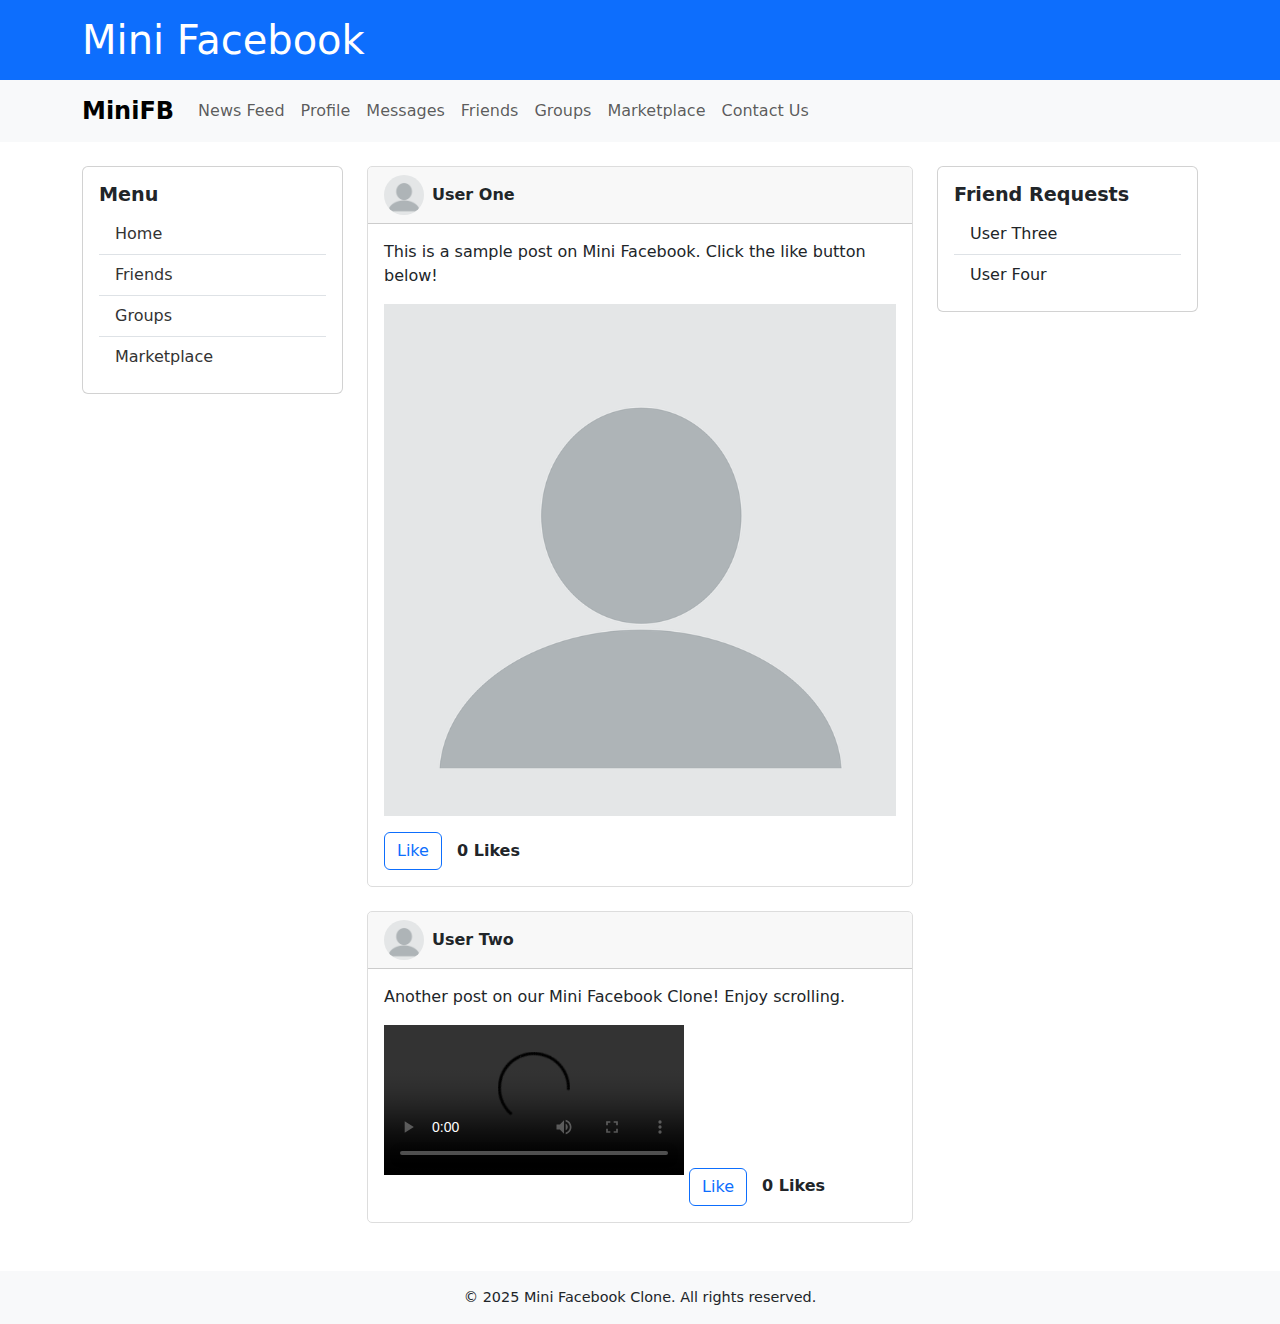
<file: index.html>
<!DOCTYPE html>
<html lang="en">
  <head>
    <meta charset="UTF-8" />
    <meta name="viewport" content="width=device-width, initial-scale=1.0" />
    <title>Mini Facebook Clone</title>
    <!-- Bootstrap CSS CDN -->
    <link
      href="https://cdn.jsdelivr.net/npm/bootstrap@5.3.0/dist/css/bootstrap.min.css"
      rel="stylesheet"
    />
    <!-- Custom CSS -->
    <link rel="stylesheet" href="style.css" />
  </head>
  <body>
    <!-- Header Section -->
    <header class="bg-primary text-white p-3 custom-header">
      <div class="container">
        <h1 class="mb-0">Mini Facebook</h1>
      </div>
    </header>

    <!-- Navigation Bar -->
    <nav class="navbar navbar-expand-lg navbar-light bg-light">
      <div class="container">
        <a class="navbar-brand" href="index.html">MiniFB</a>
        <button
          class="navbar-toggler"
          type="button"
          data-bs-toggle="collapse"
          data-bs-target="#navbarNavMain"
          aria-controls="navbarNavMain"
          aria-expanded="false"
          aria-label="Toggle navigation"
        >
          <span class="navbar-toggler-icon"></span>
        </button>
        <div class="collapse navbar-collapse" id="navbarNavMain">
          <ul class="navbar-nav">
            <li class="nav-item">
              <a class="nav-link" href="newsfeed.html">News Feed</a>
            </li>
            <li class="nav-item">
              <a class="nav-link" href="profile.html">Profile</a>
            </li>
            <li class="nav-item">
              <a class="nav-link" href="messages.html">Messages</a>
            </li>
            <li class="nav-item">
              <a class="nav-link" href="friends.html">Friends</a>
            </li>
            <li class="nav-item">
              <a class="nav-link" href="groups.html">Groups</a>
            </li>
            <li class="nav-item">
              <a class="nav-link" href="marketplace.html">Marketplace</a>
            </li>
            <li class="nav-item">
              <a class="nav-link" href="contact.html">Contact Us</a>
            </li>
          </ul>
        </div>
      </div>
    </nav>

    <!-- Main Content -->
    <main class="container my-4">
      <div class="row">
        <!-- Left Sidebar -->
        <aside class="col-md-3">
          <div class="card mb-3">
            <div class="card-body">
              <h5 class="card-title">Menu</h5>
              <ul class="list-group list-group-flush">
                <li class="list-group-item"><a href="index.html">Home</a></li>
                <li class="list-group-item">
                  <a href="friends.html">Friends</a>
                </li>
                <li class="list-group-item">
                  <a href="groups.html">Groups</a>
                </li>
                <li class="list-group-item">
                  <a href="marketplace.html">Marketplace</a>
                </li>
              </ul>
            </div>
          </div>
        </aside>

        <!-- News Feed Section -->
        <section id="newsFeed" class="col-md-6">
          <!-- Post 1 -->
          <article class="card mb-4 post" id="post1">
            <div class="card-header">
              <img
                src="blank-profile-picture-973460_960_720.webp"
                alt="User Avatar"
                class="rounded-circle me-2"
              />
              <strong>User One</strong>
            </div>
            <div class="card-body">
              <p class="post-content">
                This is a sample post on Mini Facebook. Click the like button
                below!
              </p>
              <img
                src="blank-profile-picture-973460_960_720.webp"
                alt="Post Image"
                class="img-fluid mb-3"
              />
              <button class="btn btn-outline-primary like-btn" id="likeBtn1">
                Like
              </button>
              <span class="like-count" id="likeCount1">0 Likes</span>
            </div>
          </article>

          <!-- Post 2 -->
          <article class="card mb-4 post" id="post2">
            <div class="card-header">
              <img
                src="blank-profile-picture-973460_960_720.webp"
                alt="User Avatar"
                class="rounded-circle me-2"
              />
              <strong>User Two</strong>
            </div>
            <div class="card-body">
              <p class="post-content">
                Another post on our Mini Facebook Clone! Enjoy scrolling.
              </p>
              <video controls class="img-fluid mb-3">
                <source
                  src="blank-profile-picture-973460_960_720.webp"
                  type="video/mp4"
                />
                Your browser does not support the video tag.
              </video>
              <button class="btn btn-outline-primary like-btn" id="likeBtn2">
                Like
              </button>
              <span class="like-count" id="likeCount2">0 Likes</span>
            </div>
          </article>
        </section>

        <!-- Right Sidebar -->
        <aside class="col-md-3">
          <div class="card mb-3">
            <div class="card-body">
              <h5 class="card-title">Friend Requests</h5>
              <ul class="list-group list-group-flush">
                <li class="list-group-item">User Three</li>
                <li class="list-group-item">User Four</li>
              </ul>
            </div>
          </div>
        </aside>
      </div>
    </main>

    <!-- Footer -->
    <footer class="bg-light text-center p-3">
      <div class="container">
        <p>&copy; 2025 Mini Facebook Clone. All rights reserved.</p>
      </div>
    </footer>

    <!-- Bootstrap JS and dependencies -->
    <script src="https://cdn.jsdelivr.net/npm/bootstrap@5.3.0/dist/js/bootstrap.bundle.min.js"></script>
    <!-- Custom JS -->
    <script src="script.js"></script>
  </body>
</html>
</file>
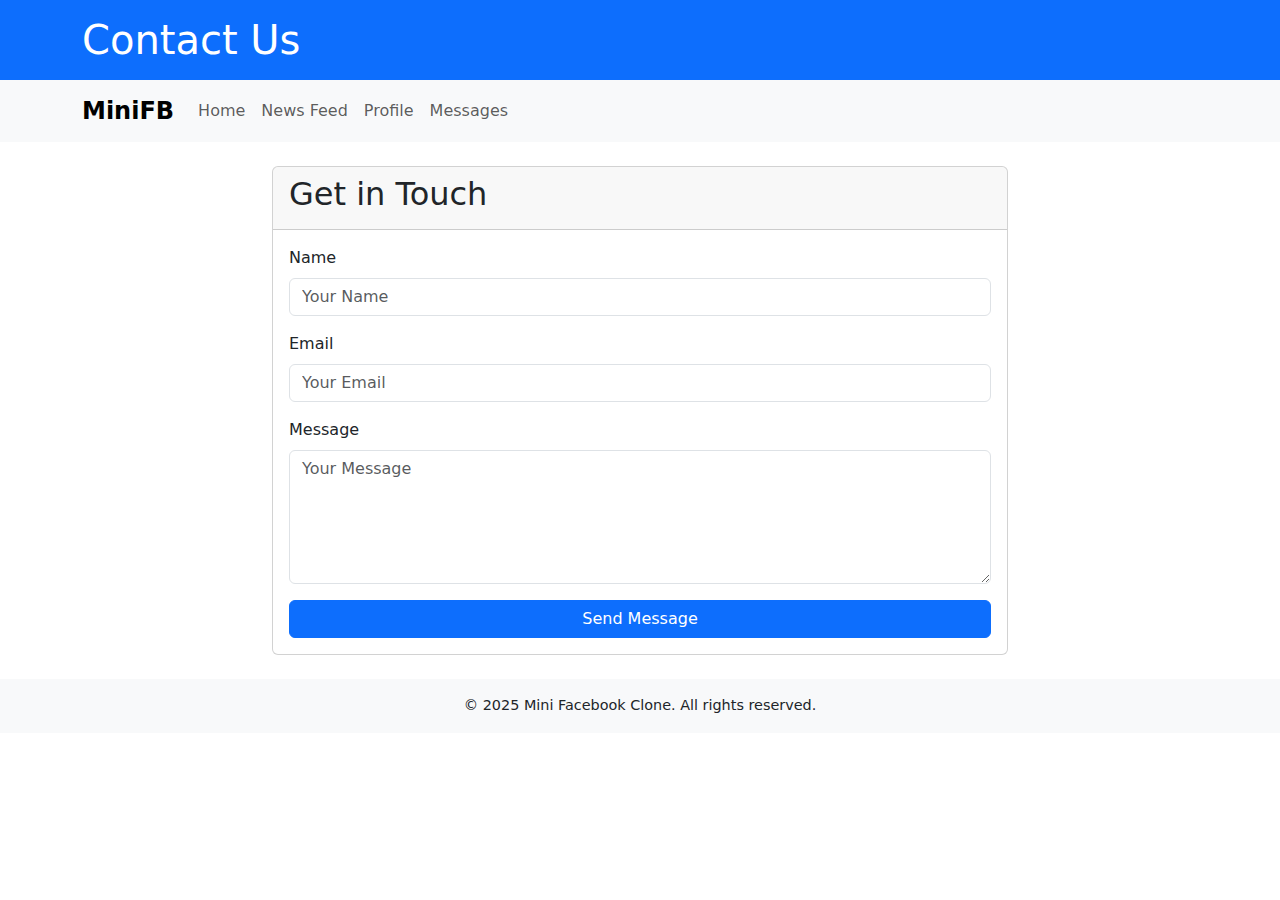
<file: contact.html>
<!DOCTYPE html>
<html lang="en">
  <head>
    <meta charset="UTF-8" />
    <meta name="viewport" content="width=device-width, initial-scale=1.0" />
    <title>Contact Us - Mini Facebook</title>
    <!-- Bootstrap CSS CDN -->
    <link
      href="https://cdn.jsdelivr.net/npm/bootstrap@5.3.0/dist/css/bootstrap.min.css"
      rel="stylesheet"
    />
    <!-- Custom CSS -->
    <link rel="stylesheet" href="style.css" />
  </head>
  <body>
    <!-- Header Section -->
    <header class="bg-primary text-white p-3 custom-header">
      <div class="container">
        <h1 class="mb-0">Contact Us</h1>
      </div>
    </header>

    <!-- Navigation Bar (optional: you can add similar nav as index.html) -->
    <nav class="navbar navbar-expand-lg navbar-light bg-light">
      <div class="container">
        <a class="navbar-brand" href="index.html">MiniFB</a>
        <button
          class="navbar-toggler"
          type="button"
          data-bs-toggle="collapse"
          data-bs-target="#navbarNavContact"
          aria-controls="navbarNavContact"
          aria-expanded="false"
          aria-label="Toggle navigation"
        >
          <span class="navbar-toggler-icon"></span>
        </button>
        <div class="collapse navbar-collapse" id="navbarNavContact">
          <ul class="navbar-nav">
            <li class="nav-item">
              <a class="nav-link" href="index.html">Home</a>
            </li>
            <li class="nav-item">
              <a class="nav-link" href="index.html#newsFeed">News Feed</a>
            </li>
            <li class="nav-item">
              <a class="nav-link" href="index.html#profile">Profile</a>
            </li>
            <li class="nav-item">
              <a class="nav-link" href="index.html#messages">Messages</a>
            </li>
          </ul>
        </div>
      </div>
    </nav>

    <!-- Contact Form Section -->
    <main class="container my-4">
      <div class="row justify-content-center">
        <div class="col-md-8">
          <div class="card">
            <div class="card-header">
              <h2>Get in Touch</h2>
            </div>
            <div class="card-body">
              <form id="contactForm">
                <div class="mb-3">
                  <label for="contactName" class="form-label">Name</label>
                  <input
                    type="text"
                    class="form-control"
                    id="contactName"
                    placeholder="Your Name"
                    required
                  />
                </div>
                <div class="mb-3">
                  <label for="contactEmail" class="form-label">Email</label>
                  <input
                    type="email"
                    class="form-control"
                    id="contactEmail"
                    placeholder="Your Email"
                    required
                  />
                </div>
                <div class="mb-3">
                  <label for="contactMessage" class="form-label">Message</label>
                  <textarea
                    class="form-control"
                    id="contactMessage"
                    rows="5"
                    placeholder="Your Message"
                    required
                  ></textarea>
                </div>
                <button type="submit" class="btn btn-primary w-100">
                  Send Message
                </button>
              </form>
            </div>
          </div>
          <!-- Simple feedback message -->
          <div
            id="contactFeedback"
            class="alert alert-success mt-3 d-none"
            role="alert"
          >
            Thank you for contacting us! We will get back to you soon.
          </div>
        </div>
      </div>
    </main>

    <!-- Footer -->
    <footer class="bg-light text-center p-3">
      <div class="container">
        <p>&copy; 2025 Mini Facebook Clone. All rights reserved.</p>
      </div>
    </footer>

    <!-- Bootstrap JS and dependencies -->
    <script src="https://cdn.jsdelivr.net/npm/bootstrap@5.3.0/dist/js/bootstrap.bundle.min.js"></script>
    <script>
      // Simple client-side form submission feedback
      document
        .getElementById("contactForm")
        .addEventListener("submit", function (e) {
          e.preventDefault();
          document.getElementById("contactFeedback").classList.remove("d-none");
          // Optionally, add logic to actually send the form data using AJAX or to a server.
        });
    </script>
  </body>
</html>
</file>
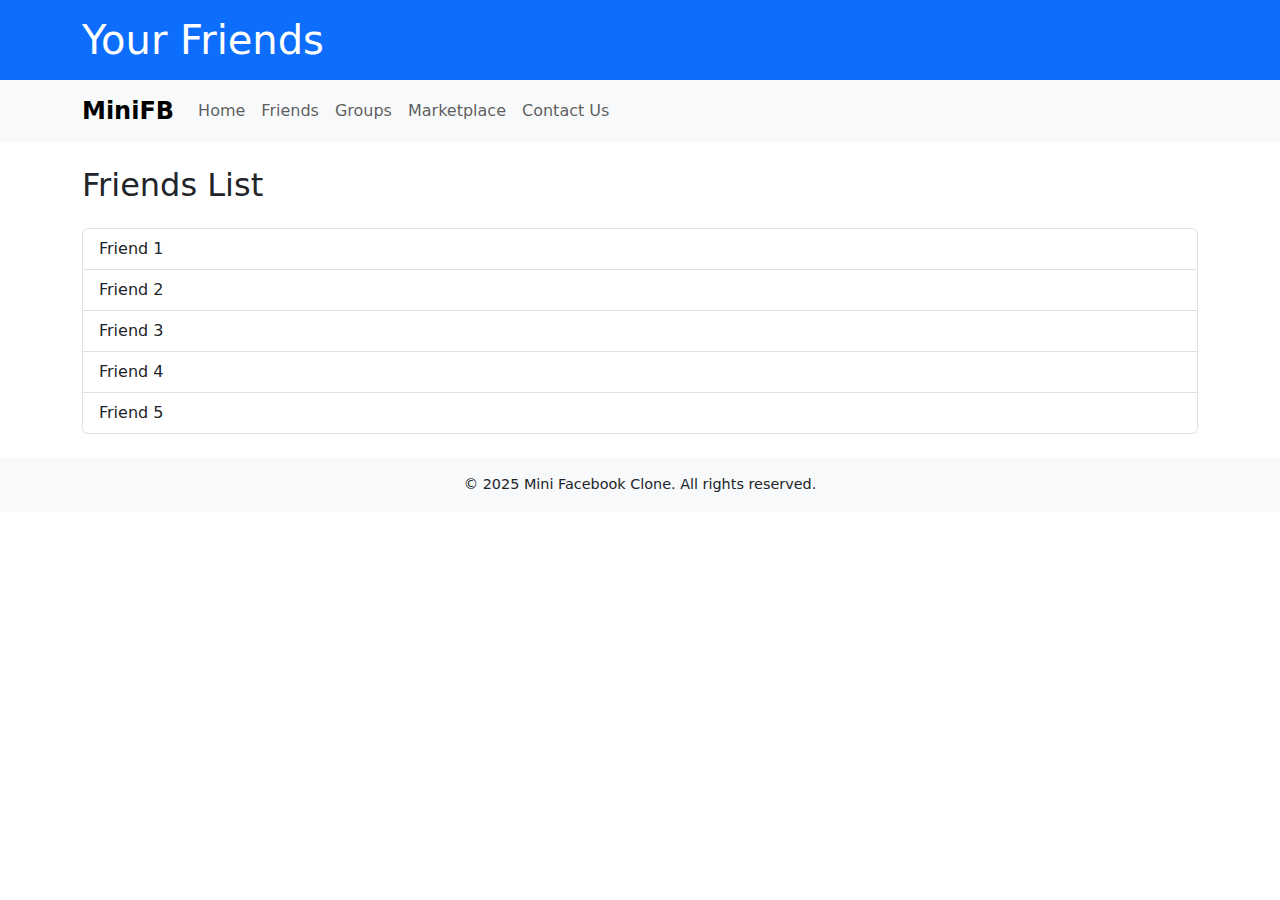
<file: friends.html>
<!DOCTYPE html>
<html lang="en">
  <head>
    <meta charset="UTF-8" />
    <meta name="viewport" content="width=device-width, initial-scale=1.0" />
    <title>Friends - Mini Facebook</title>
    <!-- Bootstrap CSS CDN -->
    <link
      href="https://cdn.jsdelivr.net/npm/bootstrap@5.3.0/dist/css/bootstrap.min.css"
      rel="stylesheet"
    />
    <!-- Custom CSS -->
    <link rel="stylesheet" href="style.css" />
  </head>
  <body>
    <!-- Header Section -->
    <header class="bg-primary text-white p-3 custom-header">
      <div class="container">
        <h1 class="mb-0">Your Friends</h1>
      </div>
    </header>

    <!-- Navigation Bar -->
    <nav class="navbar navbar-expand-lg navbar-light bg-light">
      <div class="container">
        <a class="navbar-brand" href="index.html">MiniFB</a>
        <button
          class="navbar-toggler"
          type="button"
          data-bs-toggle="collapse"
          data-bs-target="#navbarNavFriends"
          aria-controls="navbarNavFriends"
          aria-expanded="false"
          aria-label="Toggle navigation"
        >
          <span class="navbar-toggler-icon"></span>
        </button>
        <div class="collapse navbar-collapse" id="navbarNavFriends">
          <ul class="navbar-nav">
            <li class="nav-item">
              <a class="nav-link" href="index.html">Home</a>
            </li>
            <li class="nav-item">
              <a class="nav-link" href="friends.html">Friends</a>
            </li>
            <li class="nav-item">
              <a class="nav-link" href="groups.html">Groups</a>
            </li>
            <li class="nav-item">
              <a class="nav-link" href="marketplace.html">Marketplace</a>
            </li>
            <li class="nav-item">
              <a class="nav-link" href="contact.html">Contact Us</a>
            </li>
          </ul>
        </div>
      </div>
    </nav>

    <!-- Main Content -->
    <main class="container my-4">
      <h2 class="mb-4">Friends List</h2>
      <div class="list-group">
        <a href="#" class="list-group-item list-group-item-action">Friend 1</a>
        <a href="#" class="list-group-item list-group-item-action">Friend 2</a>
        <a href="#" class="list-group-item list-group-item-action">Friend 3</a>
        <a href="#" class="list-group-item list-group-item-action">Friend 4</a>
        <a href="#" class="list-group-item list-group-item-action">Friend 5</a>
      </div>
    </main>

    <!-- Footer -->
    <footer class="bg-light text-center p-3">
      <div class="container">
        <p>&copy; 2025 Mini Facebook Clone. All rights reserved.</p>
      </div>
    </footer>

    <!-- Bootstrap JS and dependencies -->
    <script src="https://cdn.jsdelivr.net/npm/bootstrap@5.3.0/dist/js/bootstrap.bundle.min.js"></script>
  </body>
</html>
</file>
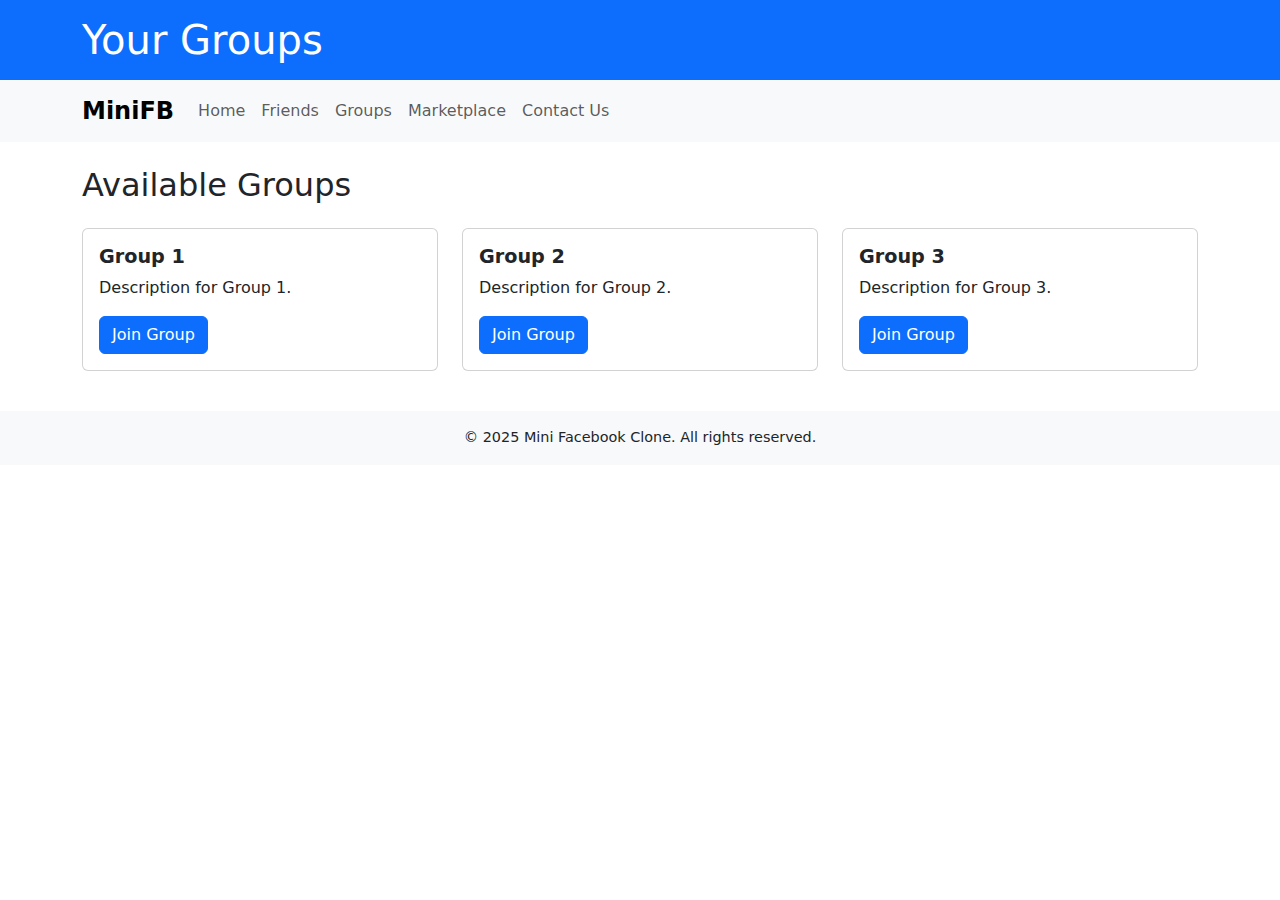
<file: groups.html>
<!DOCTYPE html>
<html lang="en">
  <head>
    <meta charset="UTF-8" />
    <meta name="viewport" content="width=device-width, initial-scale=1.0" />
    <title>Groups - Mini Facebook</title>
    <!-- Bootstrap CSS CDN -->
    <link
      href="https://cdn.jsdelivr.net/npm/bootstrap@5.3.0/dist/css/bootstrap.min.css"
      rel="stylesheet"
    />
    <!-- Custom CSS -->
    <link rel="stylesheet" href="style.css" />
  </head>
  <body>
    <!-- Header Section -->
    <header class="bg-primary text-white p-3 custom-header">
      <div class="container">
        <h1 class="mb-0">Your Groups</h1>
      </div>
    </header>

    <!-- Navigation Bar -->
    <nav class="navbar navbar-expand-lg navbar-light bg-light">
      <div class="container">
        <a class="navbar-brand" href="index.html">MiniFB</a>
        <button
          class="navbar-toggler"
          type="button"
          data-bs-toggle="collapse"
          data-bs-target="#navbarNavGroups"
          aria-controls="navbarNavGroups"
          aria-expanded="false"
          aria-label="Toggle navigation"
        >
          <span class="navbar-toggler-icon"></span>
        </button>
        <div class="collapse navbar-collapse" id="navbarNavGroups">
          <ul class="navbar-nav">
            <li class="nav-item">
              <a class="nav-link" href="index.html">Home</a>
            </li>
            <li class="nav-item">
              <a class="nav-link" href="friends.html">Friends</a>
            </li>
            <li class="nav-item">
              <a class="nav-link" href="groups.html">Groups</a>
            </li>
            <li class="nav-item">
              <a class="nav-link" href="marketplace.html">Marketplace</a>
            </li>
            <li class="nav-item">
              <a class="nav-link" href="contact.html">Contact Us</a>
            </li>
          </ul>
        </div>
      </div>
    </nav>

    <!-- Main Content -->
    <main class="container my-4">
      <h2 class="mb-4">Available Groups</h2>
      <div class="row">
        <div class="col-md-4">
          <div class="card mb-3">
            <div class="card-body">
              <h5 class="card-title">Group 1</h5>
              <p class="card-text">Description for Group 1.</p>
              <a href="#" class="btn btn-primary">Join Group</a>
            </div>
          </div>
        </div>
        <div class="col-md-4">
          <div class="card mb-3">
            <div class="card-body">
              <h5 class="card-title">Group 2</h5>
              <p class="card-text">Description for Group 2.</p>
              <a href="#" class="btn btn-primary">Join Group</a>
            </div>
          </div>
        </div>
        <div class="col-md-4">
          <div class="card mb-3">
            <div class="card-body">
              <h5 class="card-title">Group 3</h5>
              <p class="card-text">Description for Group 3.</p>
              <a href="#" class="btn btn-primary">Join Group</a>
            </div>
          </div>
        </div>
      </div>
    </main>

    <!-- Footer -->
    <footer class="bg-light text-center p-3">
      <div class="container">
        <p>&copy; 2025 Mini Facebook Clone. All rights reserved.</p>
      </div>
    </footer>

    <!-- Bootstrap JS and dependencies -->
    <script src="https://cdn.jsdelivr.net/npm/bootstrap@5.3.0/dist/js/bootstrap.bundle.min.js"></script>
  </body>
</html>
</file>
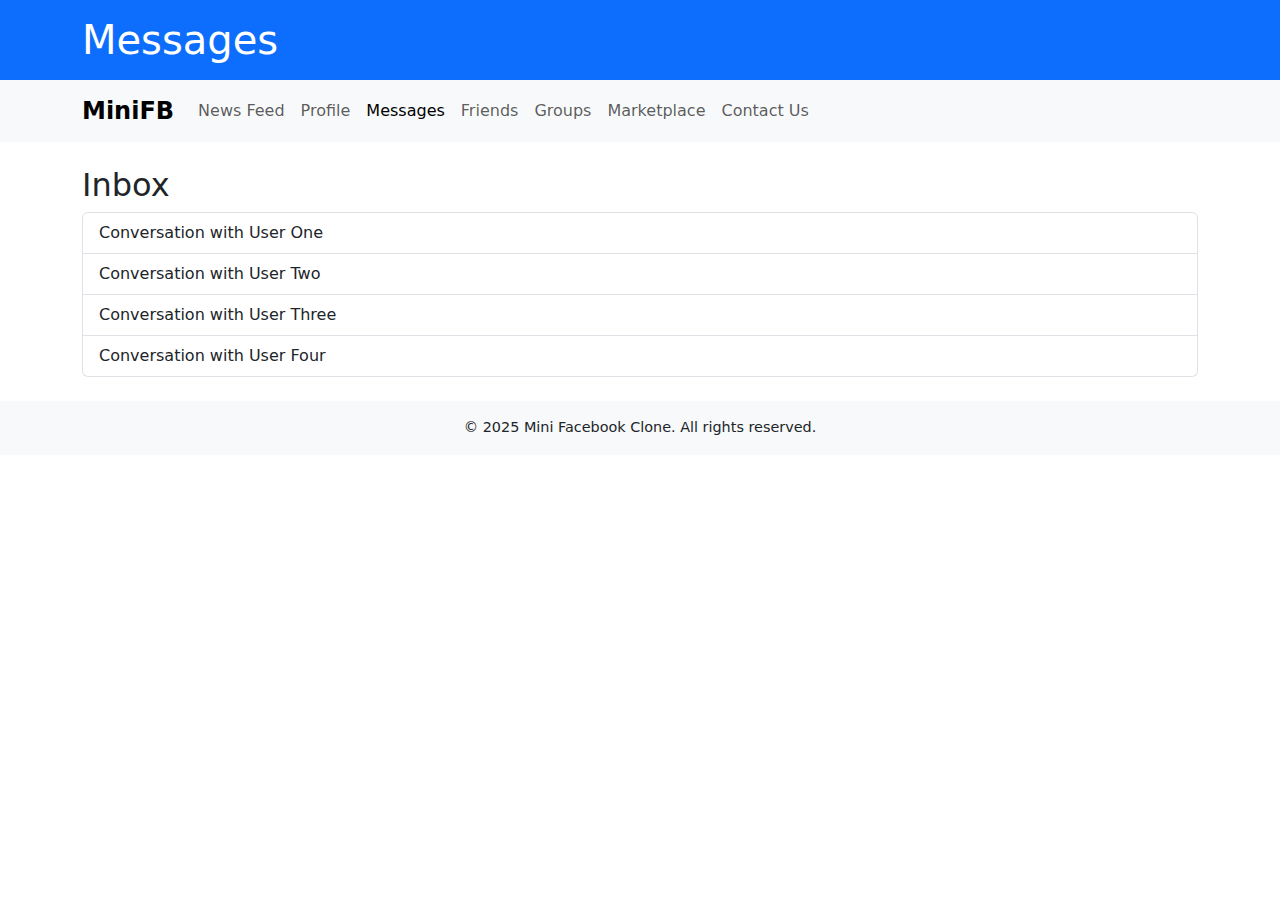
<file: messages.html>
<!DOCTYPE html>
<html lang="en">
  <head>
    <meta charset="UTF-8" />
    <meta name="viewport" content="width=device-width, initial-scale=1.0" />
    <title>Messages - Mini Facebook</title>
    <link
      href="https://cdn.jsdelivr.net/npm/bootstrap@5.3.0/dist/css/bootstrap.min.css"
      rel="stylesheet"
    />
    <link rel="stylesheet" href="style.css" />
  </head>
  <body>
    <!-- Header -->
    <header class="bg-primary text-white p-3 custom-header">
      <div class="container">
        <h1 class="mb-0">Messages</h1>
      </div>
    </header>

    <!-- Navigation -->
    <nav class="navbar navbar-expand-lg navbar-light bg-light">
      <div class="container">
        <a class="navbar-brand" href="index.html">MiniFB</a>
        <button
          class="navbar-toggler"
          type="button"
          data-bs-toggle="collapse"
          data-bs-target="#navbarNavMessages"
          aria-controls="navbarNavMessages"
          aria-expanded="false"
          aria-label="Toggle navigation"
        >
          <span class="navbar-toggler-icon"></span>
        </button>
        <div class="collapse navbar-collapse" id="navbarNavMessages">
          <ul class="navbar-nav">
            <li class="nav-item">
              <a class="nav-link" href="newsfeed.html">News Feed</a>
            </li>
            <li class="nav-item">
              <a class="nav-link" href="profile.html">Profile</a>
            </li>
            <li class="nav-item">
              <a class="nav-link active" href="messages.html">Messages</a>
            </li>
            <li class="nav-item">
              <a class="nav-link" href="friends.html">Friends</a>
            </li>
            <li class="nav-item">
              <a class="nav-link" href="groups.html">Groups</a>
            </li>
            <li class="nav-item">
              <a class="nav-link" href="marketplace.html">Marketplace</a>
            </li>
            <li class="nav-item">
              <a class="nav-link" href="contact.html">Contact Us</a>
            </li>
          </ul>
        </div>
      </div>
    </nav>

    <!-- Main Content: Messages List -->
    <main class="container my-4">
      <h2>Inbox</h2>
      <div class="list-group">
        <a href="#" class="list-group-item list-group-item-action"
          >Conversation with User One</a
        >
        <a href="#" class="list-group-item list-group-item-action"
          >Conversation with User Two</a
        >
        <a href="#" class="list-group-item list-group-item-action"
          >Conversation with User Three</a
        >
        <a href="#" class="list-group-item list-group-item-action"
          >Conversation with User Four</a
        >
      </div>
    </main>

    <!-- Footer -->
    <footer class="bg-light text-center p-3">
      <div class="container">
        <p>&copy; 2025 Mini Facebook Clone. All rights reserved.</p>
      </div>
    </footer>

    <!-- Bootstrap JS and dependencies -->
    <script src="https://cdn.jsdelivr.net/npm/bootstrap@5.3.0/dist/js/bootstrap.bundle.min.js"></script>
  </body>
</html>
</file>
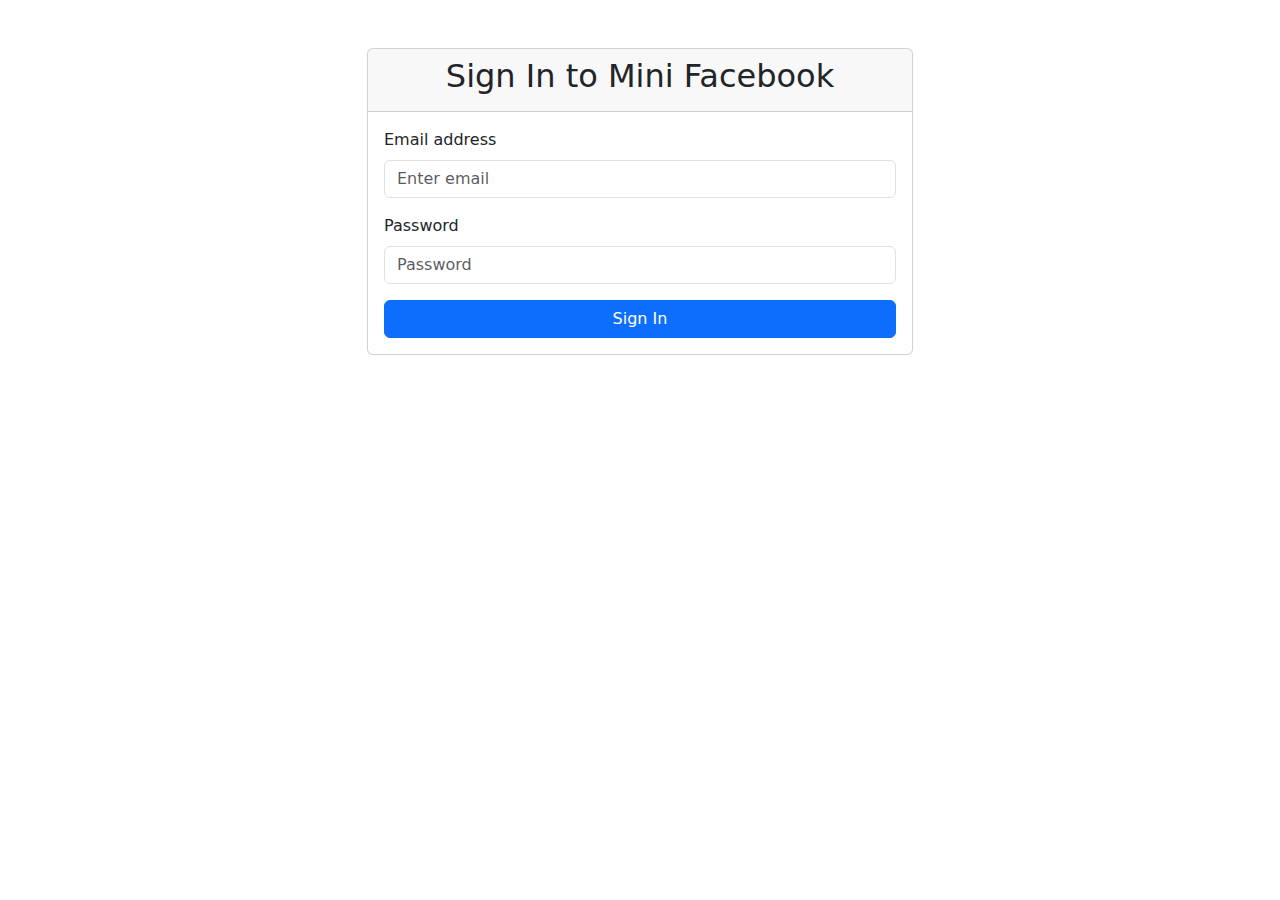
<file: signin.html>
<!DOCTYPE html>
<html lang="en">
  <head>
    <meta charset="UTF-8" />
    <meta name="viewport" content="width=device-width, initial-scale=1.0" />
    <title>Mini Facebook - Sign In</title>
    <!-- Bootstrap CSS CDN -->
    <link
      href="https://cdn.jsdelivr.net/npm/bootstrap@5.3.0/dist/css/bootstrap.min.css"
      rel="stylesheet"
    />
    <!-- Custom CSS -->
    <link rel="stylesheet" href="style.css" />
  </head>
  <body>
    <div class="container mt-5">
      <div class="row justify-content-center">
        <div class="col-md-6">
          <div class="card">
            <div class="card-header text-center">
              <h2>Sign In to Mini Facebook</h2>
            </div>
            <div class="card-body">
              <form id="signinForm">
                <div class="mb-3">
                  <label for="email" class="form-label">Email address</label>
                  <input
                    type="email"
                    class="form-control"
                    id="email"
                    placeholder="Enter email"
                    required
                  />
                </div>
                <div class="mb-3">
                  <label for="password" class="form-label">Password</label>
                  <input
                    type="password"
                    class="form-control"
                    id="password"
                    placeholder="Password"
                    required
                  />
                </div>
                <button type="submit" class="btn btn-primary w-100">
                  Sign In
                </button>
              </form>
            </div>
          </div>
        </div>
      </div>
    </div>

    <!-- Bootstrap JS and dependencies -->
    <script src="https://cdn.jsdelivr.net/npm/bootstrap@5.3.0/dist/js/bootstrap.bundle.min.js"></script>
    <script>
      // Simple sign in simulation that redirects to index.html
      document
        .getElementById("signinForm")
        .addEventListener("submit", function (e) {
          e.preventDefault();
          // Here you could add validation or authentication logic if needed.
          window.location.href = "index.html";
        });
    </script>
  </body>
</html>
</file>
<file: style.css>
/* Custom header styling (Bootstrap only covers basic colors) */
.custom-header {
  background-color: #4267b2; /* Facebook-like blue */
}

/* Post card customizations */
.post {
  border: 1px solid #ddd;
  margin-bottom: 20px;
  border-radius: 5px;
}

/* Card header adjustments */
.post .card-header {
  display: flex;
  align-items: center;
}

/* Avatar image size */
.post .card-header img {
  width: 40px;
  height: 40px;
}

/* Transition effect for like button */
.like-btn {
  transition: all 0.3s ease;
}

/* Like count styling */
.like-count {
  font-weight: bold;
  margin-left: 10px;
}

/* Navbar brand styling */
.navbar-brand {
  font-size: 1.5rem;
  font-weight: bold;
}

/* Footer text styling */
footer p {
  margin: 0;
  font-size: 0.9rem;
}

/* Card title styling */
.card-title {
  font-size: 1.2rem;
  font-weight: bold;
}

/* Menu links styling */
.list-group-item a {
  color: #333;
  text-decoration: none;
}

.list-group-item a:hover {
  color: #4267b2;
}

/* Responsive header text on small screens */
@media (max-width: 768px) {
  .custom-header h1 {
    font-size: 1.5rem;
  }
}

/* Hover effect for posts */
.post:hover {
  cursor: pointer;
}

/* Hover effect override for like button */
.btn-outline-primary:hover {
  background-color: #4267b2;
  color: white;
}

/* Extra utility classes */
.highlight {
  background-color: #ffffcc;
}

.hidden {
  display: none;
}

.visible {
  display: block;
}
</file>
